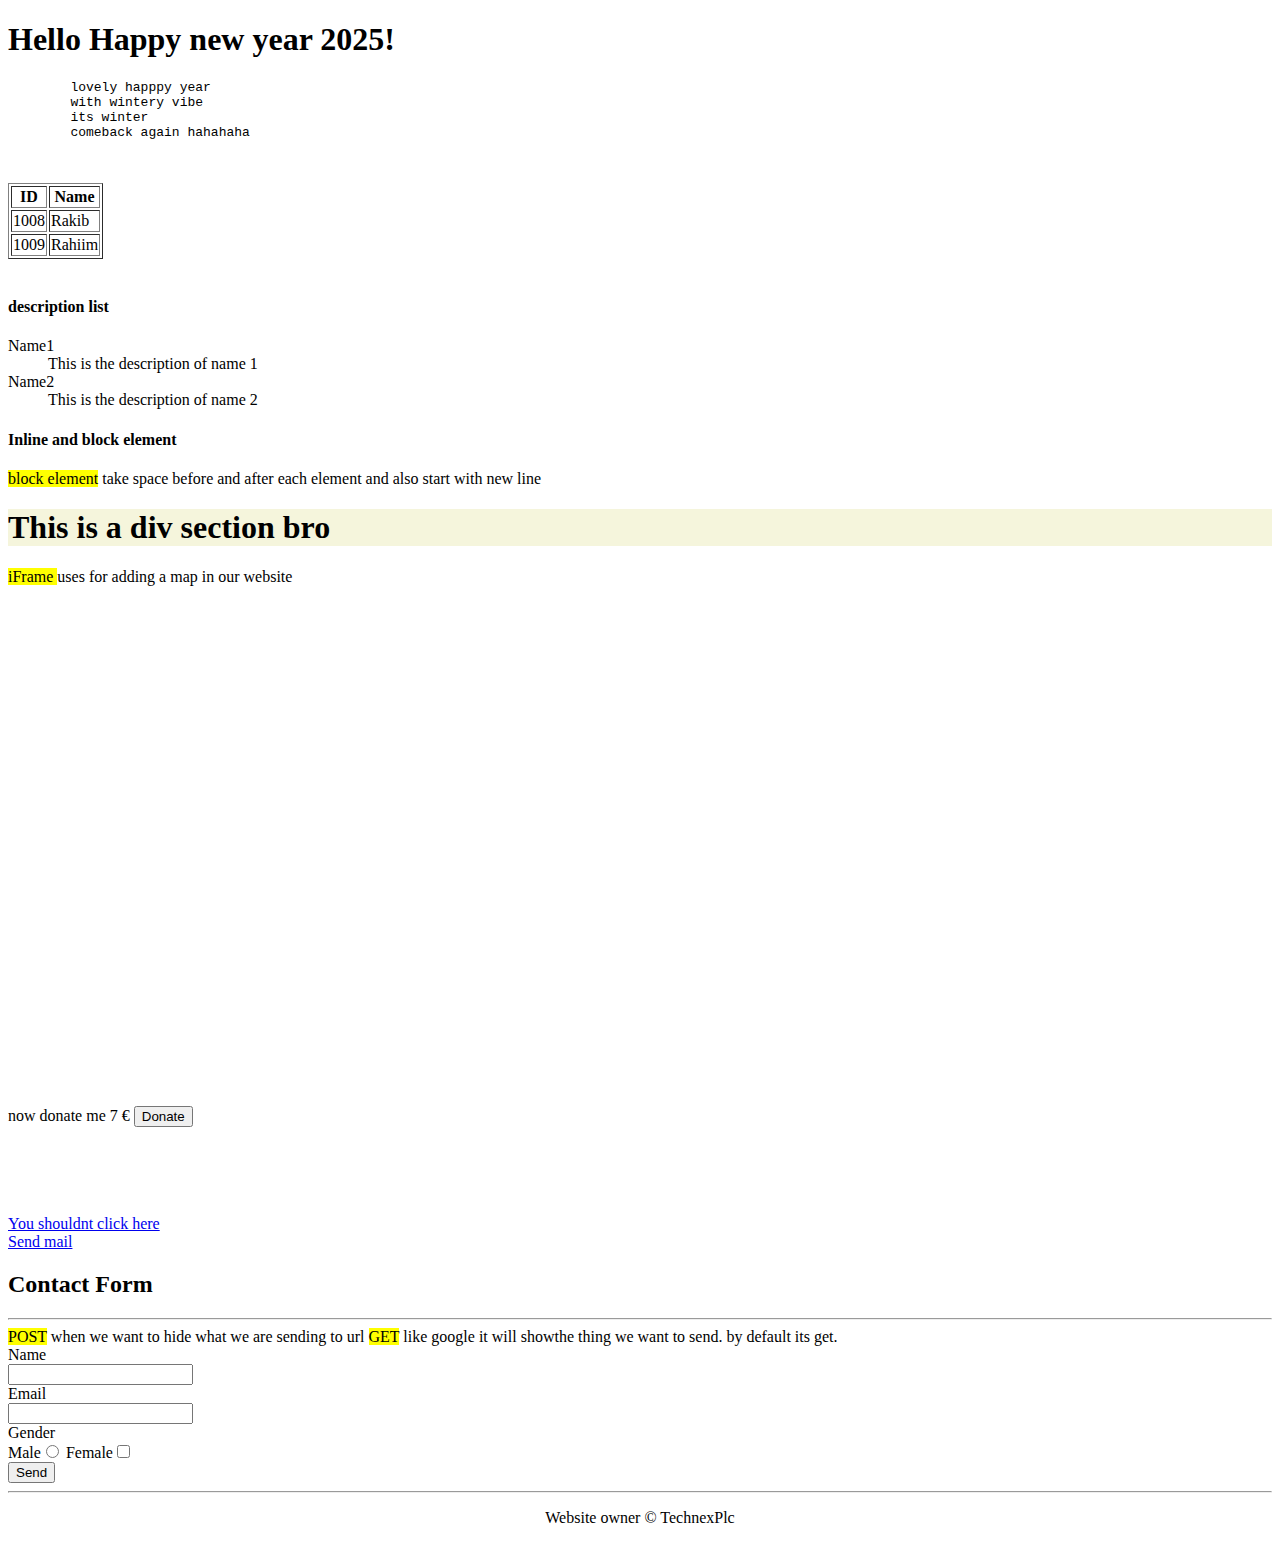
<file: index.html>
<!DOCTYPE html>
<html lang="en">

<head>
    <meta charset="UTF-8">
    <meta name="viewport" content="width=device-width, initial-scale=1.0">
    <title>Document</title>
    <link rel="icon"
        href="https://e7.pngegg.com/pngimages/923/998/png-clipart-free-code-camp-logo-icons-logos-emojis-tech-companies.png">

</head>


<body>

    <h1>Hello Happy new year 2025!</h1>

    <pre>
        lovely happpy year
        with wintery vibe
        its winter 
        comeback again hahahaha

    </pre>

    <table border="1">



        <tr>
            <th>

                ID
            </th>
            <th>

                Name
            </th>
        </tr>
        <tr>


            <td>
                1008
            </td>
            <td>
                Rakib
            </td>
        </tr>
        <tr>


            <td>
                1009
            </td>
            <td>
                Rahiim
            </td>
        </tr>
        

    </table>
    <br>

    <h4>description list</h4>
    <dl>
        <dt>Name1</dt>
        <dd>This is the description of name 1</dd>
        <dt>Name2</dt>
        <dd>This is the description of name 2</dd>

    </dl>

    <h4>Inline and block element</h4>
    <mark>block element</mark> take space before and after each element and also start with new line


    <div style="background-color: beige;">
            <h1>This is a div section bro</h1>

    </div>

    <mark>iFrame </mark> uses for adding a map in our website <br>

    <iframe src="https://maps.google.com/maps?width=600&amp;height=400&amp;hl=en&amp;q=University of Oxford&amp;t=&amp;z=14&amp;ie=UTF8&amp;iwloc=B&amp;output=embed" frameborder="1" height="500" width="500" style="border: none;"></iframe>
    

    <br>
    <p> now donate me 7 &euro; <button>Donate</button></p>


   

<br>
<br>
<br>
<br>
    <a href="https://www.creepypod.com/">You shouldnt click here</a><br>
    <a href="mailto:roman1117459@gmail.com">Send mail </a>

    <div>
        <h2>Contact Form</h3>
            <hr>
            <mark>POST</mark> when we want to hide what we are sending to url
            <mark>GET</mark> like google it will showthe thing we want to send. by default its get.
            <form action="./form.html" method="POST">
                <label for="username">Name</label>
                <br>
                <input type="text" name="username" id="username">
                <!-- <input type="number"> -->
                <br>
                <label for="email">Email</label>
                <br>
                <input type="email" name="email" id="email">
                <br>
                <label for="gender">Gender</label>
                <br>
                <span>Male<input type="radio" name="gender" id="gender" value="male"></span>
                <span>Female<input type="checkbox" name="gender" id="gender" value="female"></span>
                    <br>
                <input type="Submit" value="Send">


            </form>



    </div>
  
    <hr>
<footer>

    <p style="text-align: center;">Website owner &#169; TechnexPlc</p>

</footer>


</body>


</html>
</file>
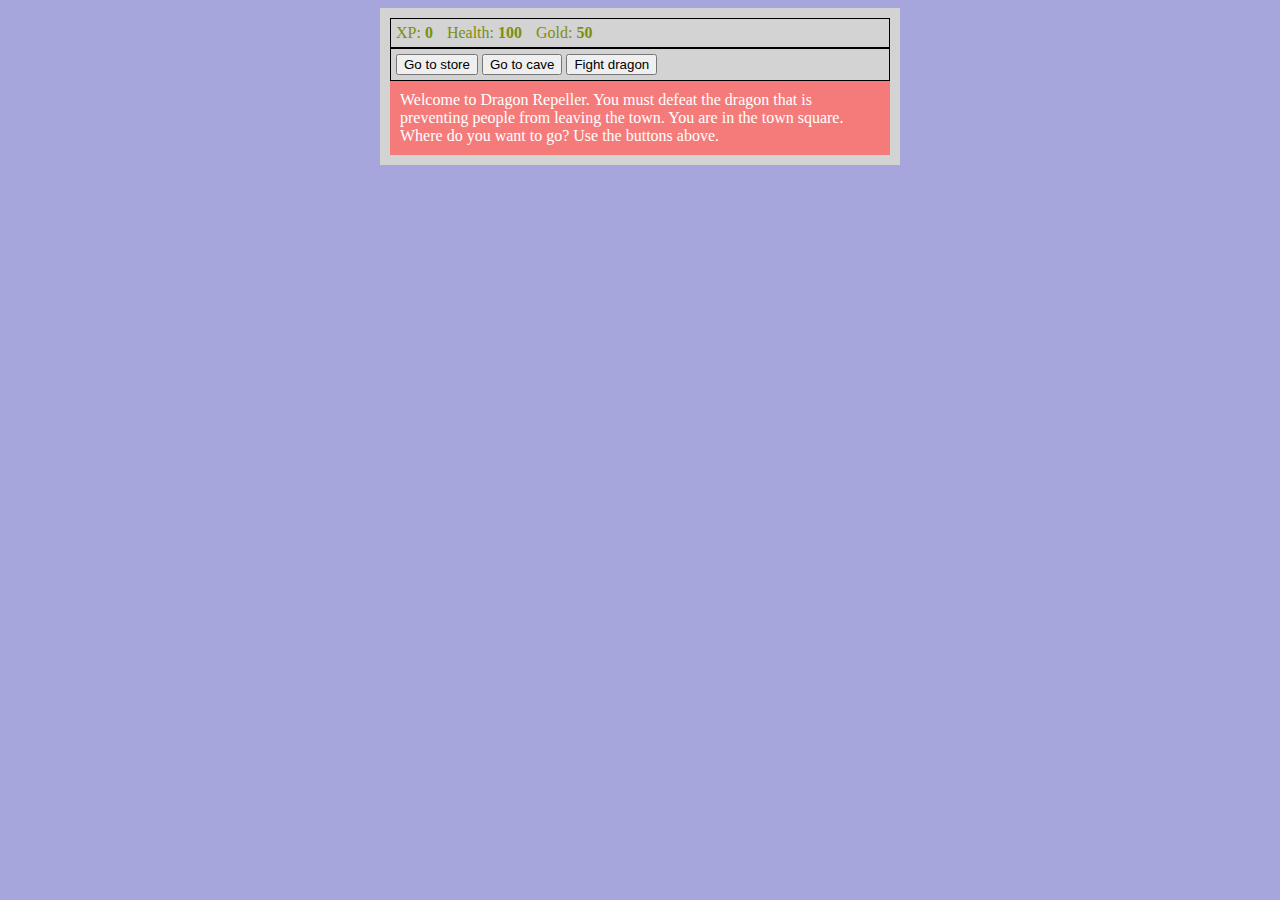
<file: js-project(game)/index.html>
<!DOCTYPE html>
<html lang="en" >

<head>
  <meta charset="UTF-8">
  <title>RPG - Dragon Repeller(v.0.10)</title>
  <link rel="stylesheet" href="style.css">
</head>

<body>
<div id="game">
  <div id="stats">
    <span class="stat">XP: <strong><span id="xpText">0</span></strong></span>
    <span class="stat">Health: <strong><span id="healthText">100</span></strong></span>
    <span class="stat">Gold: <strong><span id="goldText">50</span></strong></span>
  </div>
  <div id="controls">
    <button id="button1">Go to store</button>
    <button id="button2">Go to cave</button>
    <button id="button3">Fight dragon</button>
  </div>
  <div id="monsterStats">
    <span class="stat">Monster Name: <strong><span id="monsterName"></span></strong></span>
    <span class="stat">Health: <strong><span id="monsterHealth"></span></strong></span>
  </div>
  <div id="text">Welcome to Dragon Repeller. You must defeat the dragon that is preventing people from leaving the town. You are in the town square. Where do you want to go? Use the buttons above.</div>
</div>
<script  src="script.js"></script>
</body>

</html>
</file>
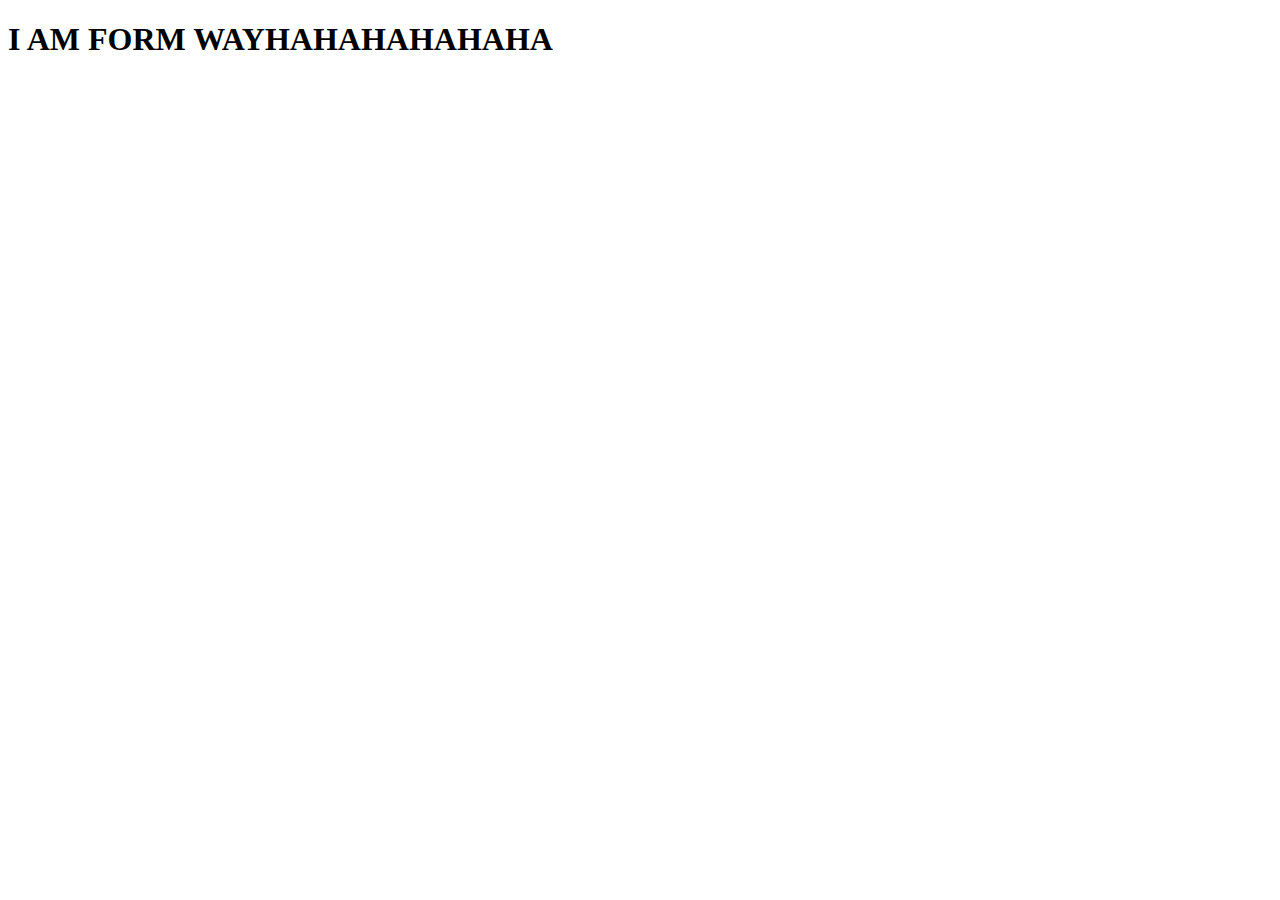
<file: form.html>
<!DOCTYPE html>
<html lang="en">
<head>
    <meta charset="UTF-8">
    <meta name="viewport" content="width=device-width, initial-scale=1.0">
    <title>Document</title>
</head>
<body>
    <h1>I AM FORM WAYHAHAHAHAHAHA</h1>
</body>
</html>
</file>
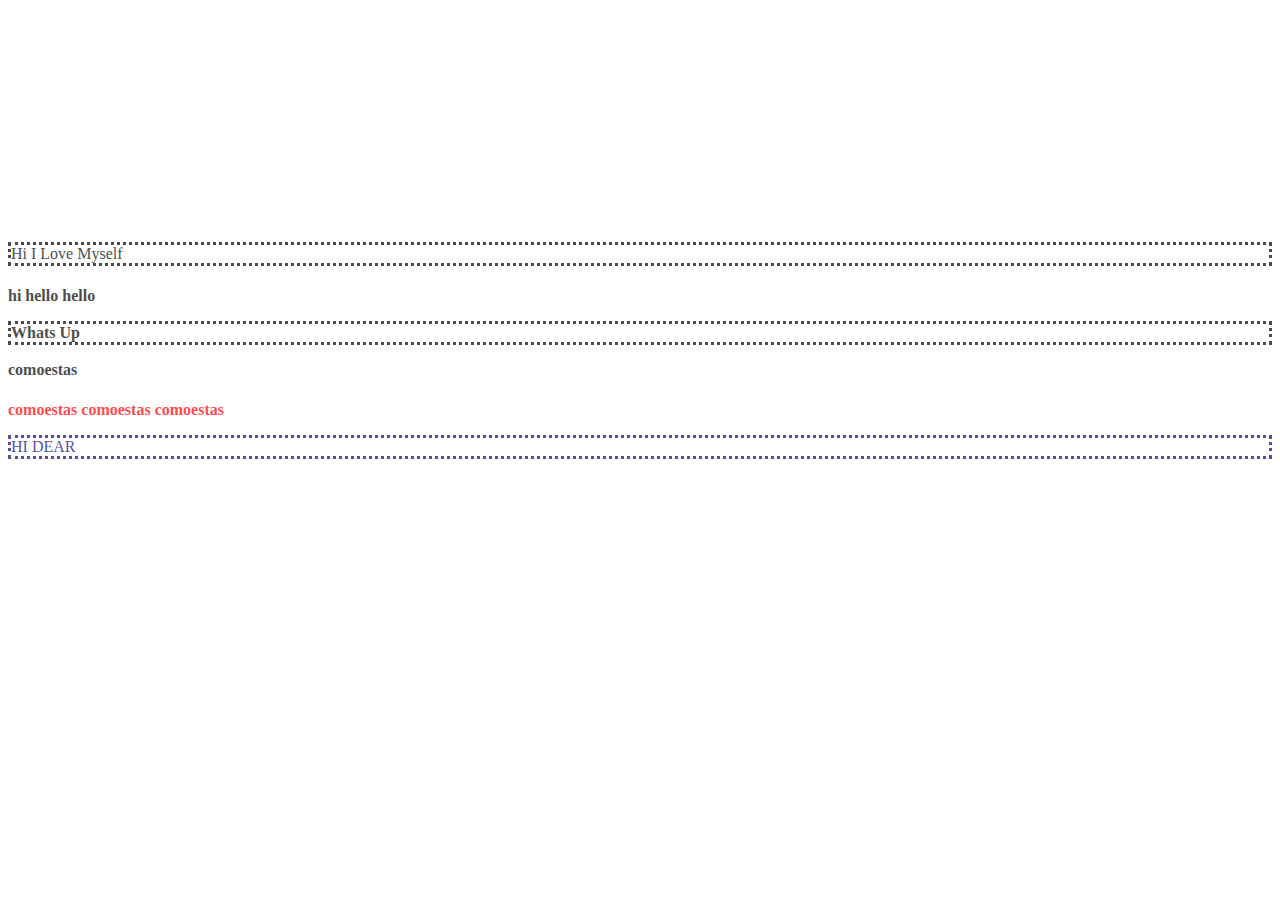
<file: indexforcss.html>
<!DOCTYPE html>
<html lang="en">
<head>
    <meta charset="UTF-8">
    <meta name="viewport" content="width=device-width, initial-scale=1.0">
    <title>Document</title>
    <link rel="stylesheet" href="./style.css">
</head>
<body>
    

    <!-- <h1 class="header">Hello world!</h1>
    <h1 id="welcome">Hellothis is annoter!</h1>
    <h1 id="wth">Hellothis is annoter!</h1>
    <h1 id="wtf">Hellothis is ridge!</h1>
    <h1 id="wtc">Hellothis is outset!</h1>
    <h1 id="wtd">Hellothis is inset!</h1>


    <h1 id="welcum">Hellothis is nanoter!</h1>

    <p class="header">Tomi</p>
    <p class="nones">border none</p>
    <p class="hides">border hidden</p> <br>
    <hr>
    <h2 class="mixx">border mix top right bottom left</h2>
    <h3 class="mixx">border width manual</h3>
    <h3 class="hwx">hellowwww</h3>
    <h3 class="hwx">borderellowwww width manual</h3>
    <h3 class="outline">borderellowwww wiellowwwwdth manual</h3>

    <hr>
    <br>
    <br>
    <hr>
    <h2> Starting Text styling</h2>
    <hr>
    <br>
    <h1 id="textfirst">This is a text.</h1>
    <a href="#">Send mail</a>


    <h1 id="fontstyle">Font text change test</h1> -->

    <table>

        <tr>
            <th>Name</th>
            <th>Age</th>
        </tr>
        <tr>
            <td>Ratul</td>
            <td>28</td>
        </tr>
        <tr>
            <td>Selina Balez</td>
            <td>19</td>


        </tr>


    </table>

    <p class="mgs">hi i love myself</p>

    <h4>
        hi
        <!-- This is combinators descendant selectors -->
        <b>hello</b>
        <b>hello</b>
        <p>
            <b>Whats up</b>

        </p>

        <b>comoestas</b>
    </h4>
    <b>comoestas</b>
    <b>comoestas</b>
    <b>comoestas</b>


    <div class="test">

        <p>HI DEAR</p>


    </div>



</body>
</html>
</file>
<file: js-project(game)/style.css>
body {
  background-color: rgb(166, 166, 221);
}

#text {
  background-color: rgb(245, 123, 123);
  color: white;
  padding: 10px;
}

#game {
  max-width: 500px;
  max-height: 400px;
  background-color: lightgray;
  color: white;
  margin: 0 auto;
  padding: 10px;
}

#controls {
  border: 1px black solid;
  padding: 5px;
}

#stats {
  border: 1px black solid;
  color: rgb(125, 142, 13);
  padding: 5px;
}

#monsterStats {
  display: none;
  border: 1px black solid;
  color: white;
  padding: 5px;
  background-color: red;
}

.stat {
  padding-right: 10px;

}
</file>
<file: style.css>
/* this is a comment */

/* #catching tag or element */
/* h1 {
    
} */
/* in css if we want to catch an id or want to change specific text we have to put #sign in style.css page before the element */
/* #welcome {
    color: rgb(61, 80, 73);
} */

/* another way to select an element is by declaring class */
/* class is also an attribute which indentifies a particular element */
/* to declare class */
/* .header {
    color: burlywood;
}


h1.header {
    color: rgb(22, 97, 62);
} */

/* universal selector */
/* * {
    color:rgb(0, 0, 0);
} */

/* grouping selector */
h1, #welcome {
    color: blueviolet;
}


/* background color change */

/*0.1 opacity means so much opacity it 
will appear so light and fonts wont be 
that visible and more it is like 0.9 it
 will be more visible */
body {
    /* background-color: azure; */
    /* background-image: url("https://cdn.pixabay.com/photo/2022/12/01/04/40/backpacker-7628303_1280.jpg"); */
    opacity: 0.7;
    /* background-image: url("https://plus.unsplash.com/premium_photo-1712956443676-76a1e230c898?q=80&w=1471&auto=format&fit=crop&ixlib=rb-4.0.3&ixid=M3wxMjA3fDB8MHxwaG90by1wYWdlfHx8fGVufDB8fHx8fA%3D%3D"); */
    /* when we have small image and want to position in the top right corner */
    background-position: right top;

}

b {
    margin-top: 60px;
}


p {

    /* we use margin to have space around the text */
    /* margin-left: 50px;
    margin-top: 50px;
    margin-right: 50px;
    margin-top: 50px; */
    
    /* margin-left: 50%; */




    /* here the sequence it top, right , bottom and left */
    /* margin: 50px 50px 50px 50px; */


    /* we can also declare like top and down, right and left margin */

    /* margin: 50px 50px; */

    /* one more way to give margin in inherit  */

    /* margin-top: inherit; */



    /* border */
    border-style: dotted;

}

h1.header {
    border-style: solid;
}
h1#welcome {
    border-style: groove;
}
/* more thicker than grove */
h1#wth {
    border-style: double;
}

h1#wtf {
    border-style: ridge;
}
h1#wtc {
    border-style: outset;
}
h1#wtd {
    border-style: inset;
}


h1#welcum {
    border-style: dashed;
}


p.nones {
    border-style: none;
}
p.hides {
    border-style: hidden;

}

h2.mixx {
    border-style: double dotted solid dashed;
}

h3.mixx {
    border-style: solid;
    /* border-width: 5px; */
    border-width: thick;
    border-width: medium;
    border-width: thin;

    /* top right bottom left */
    border-width: 5px 4px 3px 2px;
    /* top bottom  || left right */
    border-width: 5px 4px;
    
    /* border color */
    border-color: black;
    border-color: black blueviolet;
    border-color: black blueviolet orangered yellowgreen;
    /* we can also manually change  */
    border-top-style: dashed; 

    /* we can change everything by 1 order */

    border-left: 3px dashed purple;
    border: 3px dashed purple;


    /* to make it round */
    border-radius: 10px;

    /* so basically we use padding to give some space inside of a border or box */
    padding-top: 40px;
    padding-left: 40px;

    /* top right bottom left */
    padding: 40px 10px 20px 30px;
    /* top bottom left right if we give 2 parameter */
    padding: 40px 10px;

    /* we can declare all in 1 command top right bottom left*/
    padding: 40px;

}

h3.hwx {
    /* height width */
    height:150px;
    width: 150px;
    background-color: bisque;

    /* to get idea of a page length */
    width: 40%;

    /* we can indiacte element limited to by max-width by giving max-width:  */
    max-width: 50%;



}

/* Outline */
h3.outline {
    /*now giving outline of a box. its same as border*/
    border: 2px dashed darkorchid;

    outline-style: solid;


    /* we can set offset for giving space both from outline and border */
    outline-offset: 10px;  

}

h1#textfirst {
    color: brown;
    background-color: aquamarine;
    text-align: center;
    height: 50%;
    width: 45%;
    
    /* justify stretches all the words according to its height and
     widths */
    /* basically means that particular texts wraps around
     the whole lenght */
    
    text-align: justify;
    
    /* below command helps to center the last line text */
    text-align-last: center ; 

    /* it sends the smaller part to the top. like if we create a
     new class inside of that particular text and call
      vertical-align it will go top */
    vertical-align: top;


    text-decoration-line: overline;
    text-decoration-color: rgb(59, 73, 73);
    text-decoration-style: dashed;
    text-decoration-thickness: 10px; 
    
    text-decoration: underline purple dotted 4px;

}


p {
    text-transform: capitalize;
}

h1#textfirst, a {
    text-decoration: none;
    text-transform: uppercase;
    text-transform: capitalize;

    /* text-indent: 100px; */

    /* letter-spacing: 10px; */



}


h1#fontstyle {
    color: blue;
    /* font-family: Arial, Helvetica, sans-serif; */
    font-family: "Lucida Console", "Courier New", monospace;
    
    font-style: italic;
    font-weight: normal;

    font-size: 50px;
    font-size: 2em; /*16 px = 1em */


}


/* icons */

/* table, th, td {
    border: 2px solid;
    width: 50%;
    border-collapse: collapse;

} */

th, td {
    height:  50px;
    padding: 10px;
}

/* td {
    text-align: center;
} */

tr:hover {
    background-color: brown;
}


/* Display and visibility */
table, th, td {
    /* display: none; */
    visibility: hidden;
    border: 2px solid;
    width: 50%;
    border-collapse: collapse;
}



/* Combinators */
/* descendant selector */
/* 
h4 b {
    color: red;

} */

/* child selector > */
/* should be direct child */

/* h4 > b {
    color: red;
} */


/* adjascent siblings selector+ */

h4 + b {
    color: red;
}

/* general sibling selector ~ */
/* this sign means any child after that 
siblings or close to each one
 gonna be red*/
h4 ~ b {
    color: red;
}


/* above are the major 4 combinators */



/* Dropdown menu */

/* attribute selector */

div[class="test"] {
    color: rgb(12, 5, 116);
}
</file>
